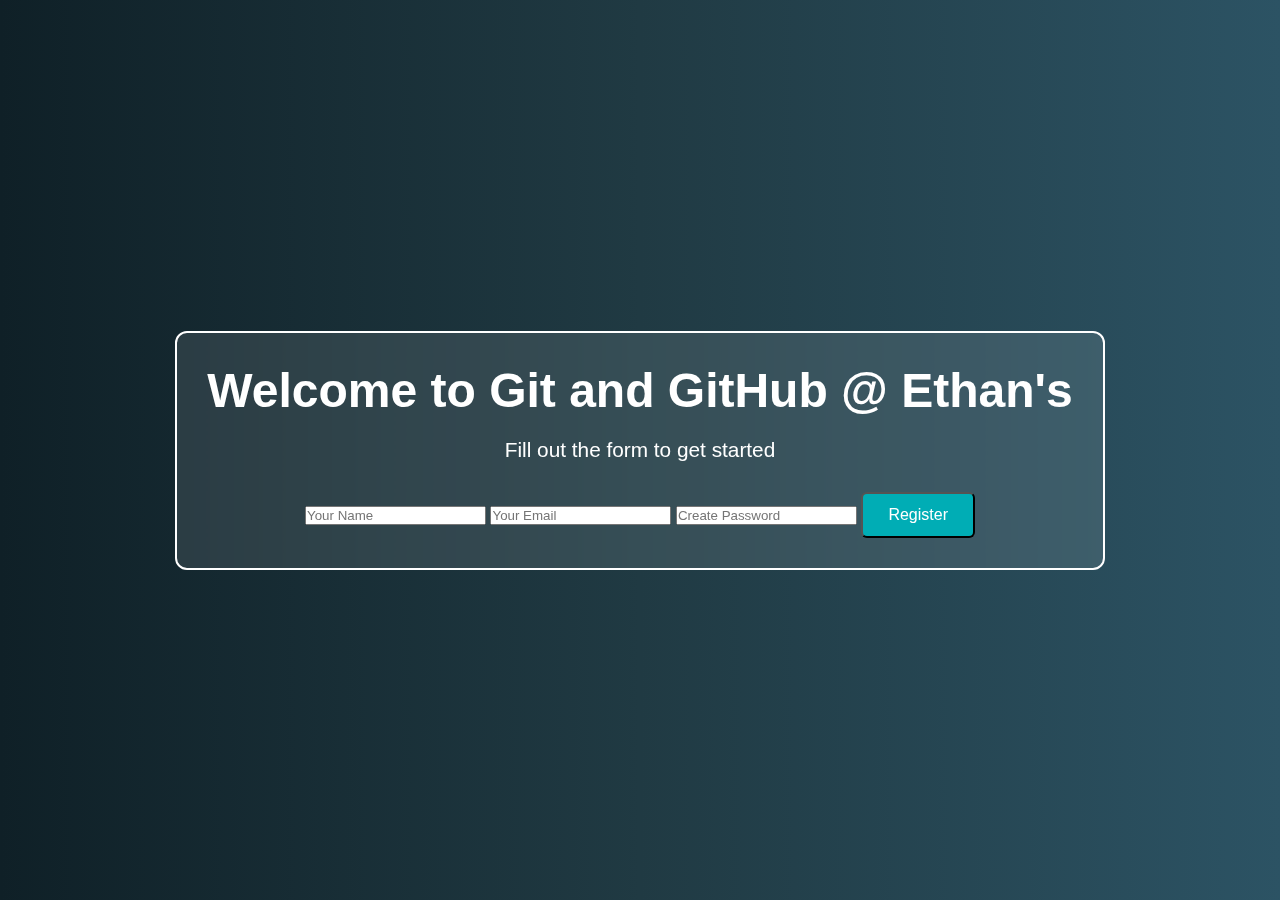
<file: index.html>
<!DOCTYPE html>
<html lang="en">
<head>
  <meta charset="UTF-8" />
  <meta name="viewport" content="width=device-width, initial-scale=1" />
  <title>Git, GitHub Welcome Form</title>
  <link rel="stylesheet" href="style.css" />
</head>
<body>
  <div class="container">

    <h1>Welcome to Git and GitHub @ Ethan's</h1>

    <p>Fill out the form to get started</p>

    <form action="thankyou.html" method="post" target="_blank">
      <input type="text" name="name" placeholder="Your Name" required />
      <input type="email" name="email" placeholder="Your Email" required />
      <input type="password" name="password" placeholder="Create Password" required />
      <button type="submit" class="btn">Register</button>
    </form>
  </div>
</body>
</html>
</file>
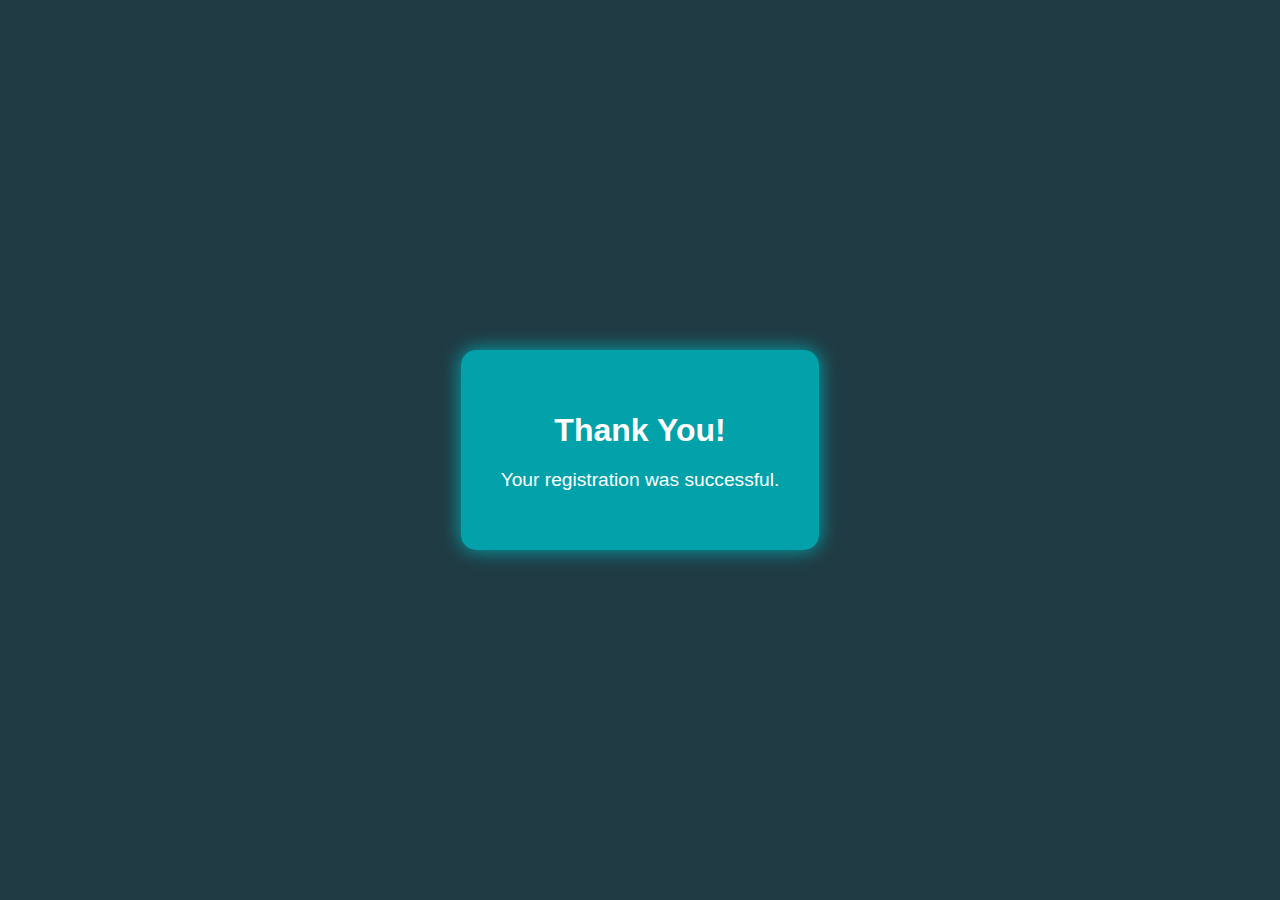
<file: thankyou.html>
<!DOCTYPE html>
<html lang="en">
<head>
  <meta charset="UTF-8" />
  <meta name="viewport" content="width=device-width, initial-scale=1" />
  <title>Thank You!</title>
  <style>
    body {
      background: #203a43;
      color: white;
      font-family: 'Segoe UI', Tahoma, Geneva, Verdana, sans-serif;
      display: flex;
      justify-content: center;
      align-items: center;
      height: 100vh;
      margin: 0;
    }
    .message-box {
      text-align: center;
      padding: 40px;
      background-color: rgba(0, 173, 181, 0.9);
      border-radius: 15px;
      box-shadow: 0 0 20px #00adb5;
    }
    h1 {
      margin-bottom: 20px;
    }
    p {
      font-size: 1.2em;
    }
  </style>
</head>
<body>
  <div class="message-box">
    <h1>Thank You!</h1>
    <p>Your registration was successful.</p>
  </div>
</body>
</html>
</file>
<file: style.css>
* {
  margin: 0;
  padding: 0;
  box-sizing: border-box;
}

body {
  background: linear-gradient(to right, #0f2027, #203a43, #2c5364);
  color: #fff;
  font-family: 'Segoe UI', Tahoma, Geneva, Verdana, sans-serif;
  height: 100vh;
  display: flex;
  justify-content: center;
  align-items: center;
}

.container {
  text-align: center;
  padding: 30px;
  border: 2px solid #fff;
  border-radius: 12px;
  background-color: rgba(255, 255, 255, 0.1);
  backdrop-filter: blur(6px);
}

h1 {
  font-size: 3em;
  margin-bottom: 20px;
}

p {
  font-size: 1.3em;
  margin-bottom: 30px;
}

.btn {
  background-color: #00adb5;
  color: white;
  padding: 12px 25px;
  text-decoration: none;
  border-radius: 6px;
  font-size: 1em;
  transition: background-color 0.3s ease;
}

.btn:hover {
  background-color: #007b80;
}
</file>
